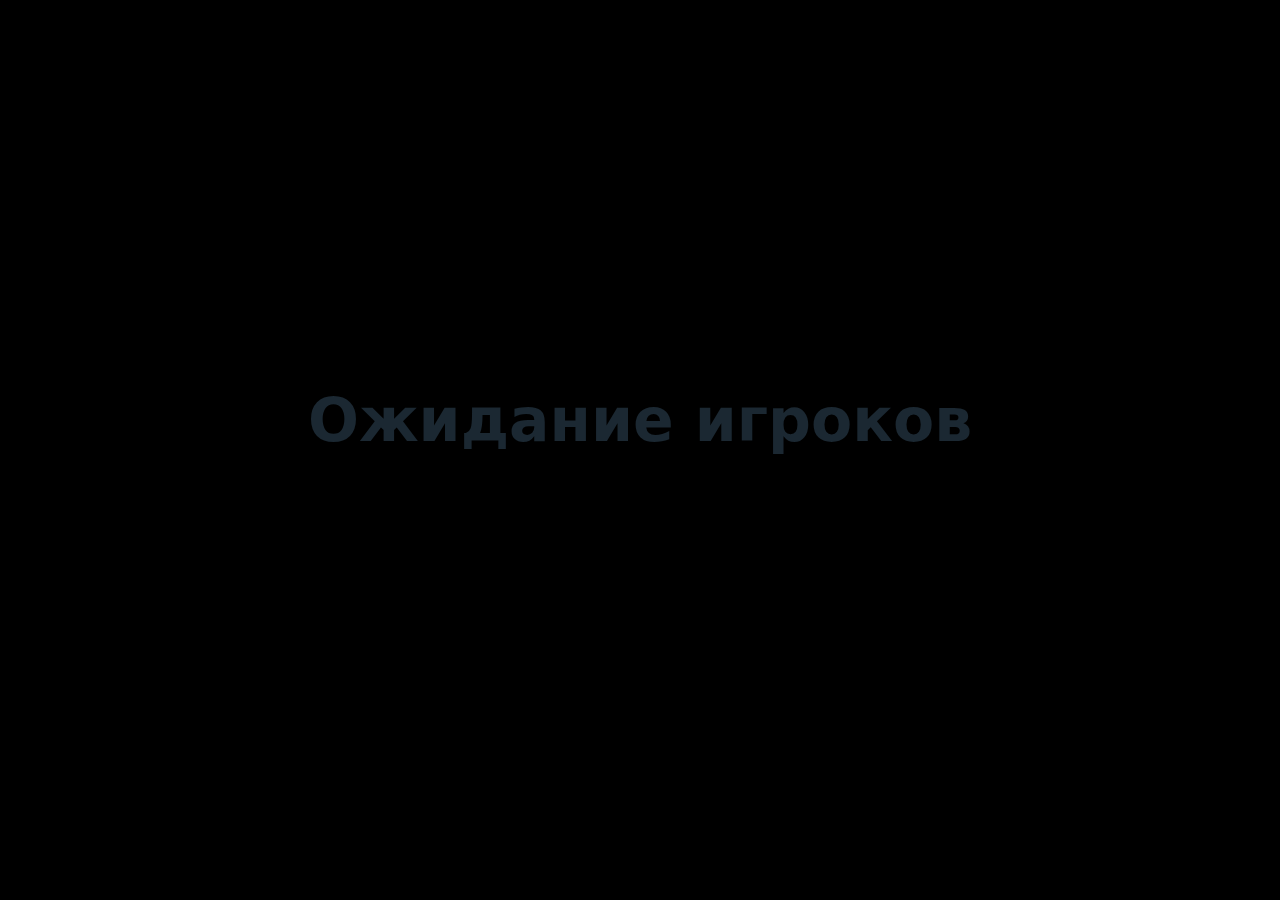
<file: internal/content/matching/index.html>
<!DOCTYPE html>
<html lang="en">
<head>
    <meta charset="UTF-8">
    <meta name="viewport" content="width=device-width, initial-scale=1">
    <title>Ожидание игроков</title>
    <link rel="stylesheet" href="../pico.min.css">
    <style>
        body {
            background-color: black;
            color: white;
            display: flex;
            justify-content: center;
            align-items: center;
            height: 100vh;
            margin: 0;
        }
        h1 {
            font-size: 3em;
            text-align: center;
        }
    </style>
</head>
<body>
    <main class="container">
        <h1>Ожидание игроков</h1>
    </main>

    <script>
        const gm = window.parent.gm;
		const ws = gm.wsm.connect("tictactoe");

		gm.wsm.subscribe('onmessage', (event) => {
			try {
				const data = JSON.parse(event.data);
                if (data.type == "room" && data.data.action == "start"){
                    gm.SetContent(data.data.data.contentLink)
                }
				console.log("Received:", data);
			} catch (error) {
				console.error("Error parsing JSON:", error);
			}
		});

    </script>

</body>
</html>
</file>
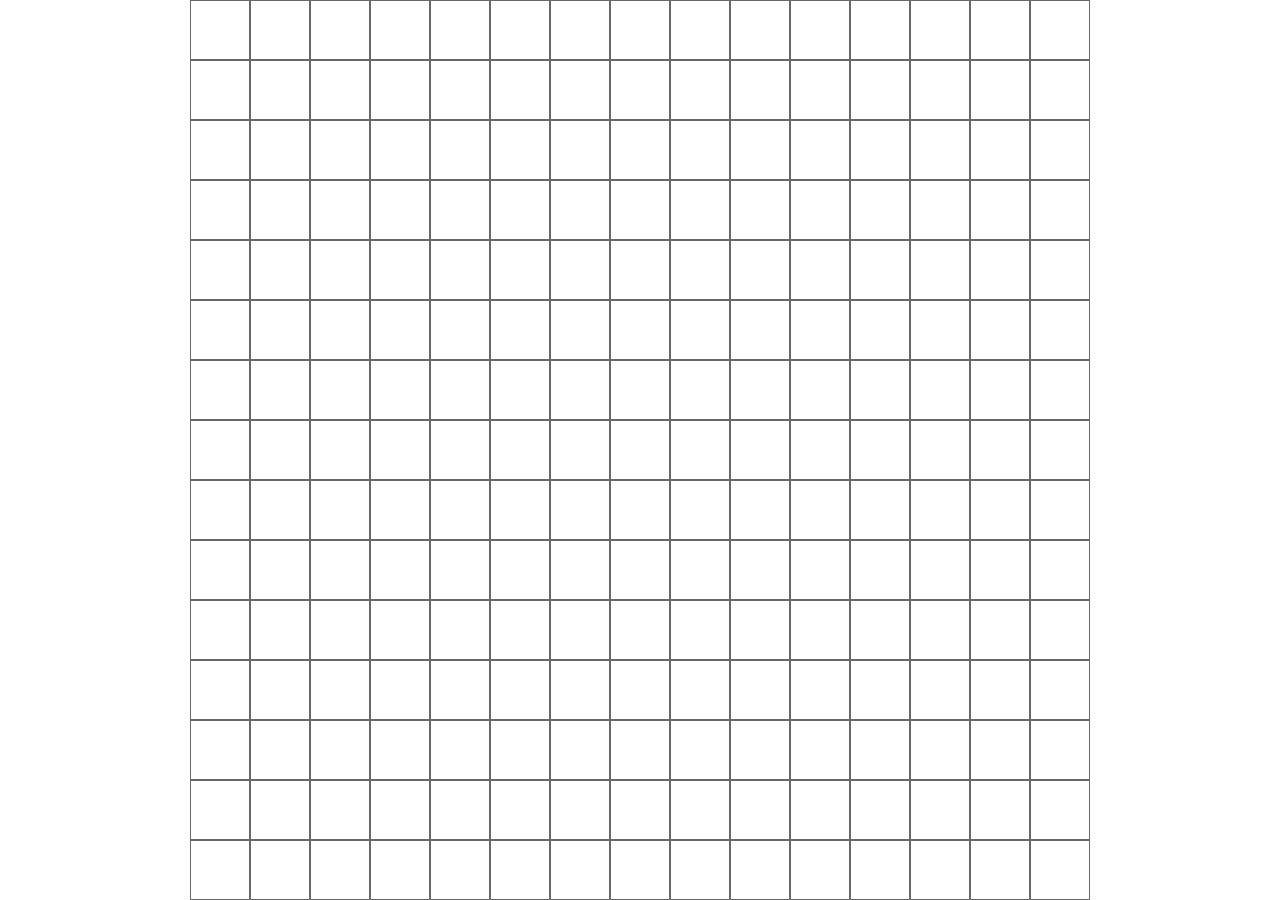
<file: internal/static/game_tictactoe/index.html>
<doctype html>
<html lang="en">
<head>
	<title>Websocket client</title>
	<link rel="stylesheet" href="styles.css">
<script>

</script>
</head>
<body>
	<div id="canvas-container">
		<svg id="board" width="600" height="600"></svg>
	</div>
	<script src="script.js"></script>
</body>
</html>
</file>
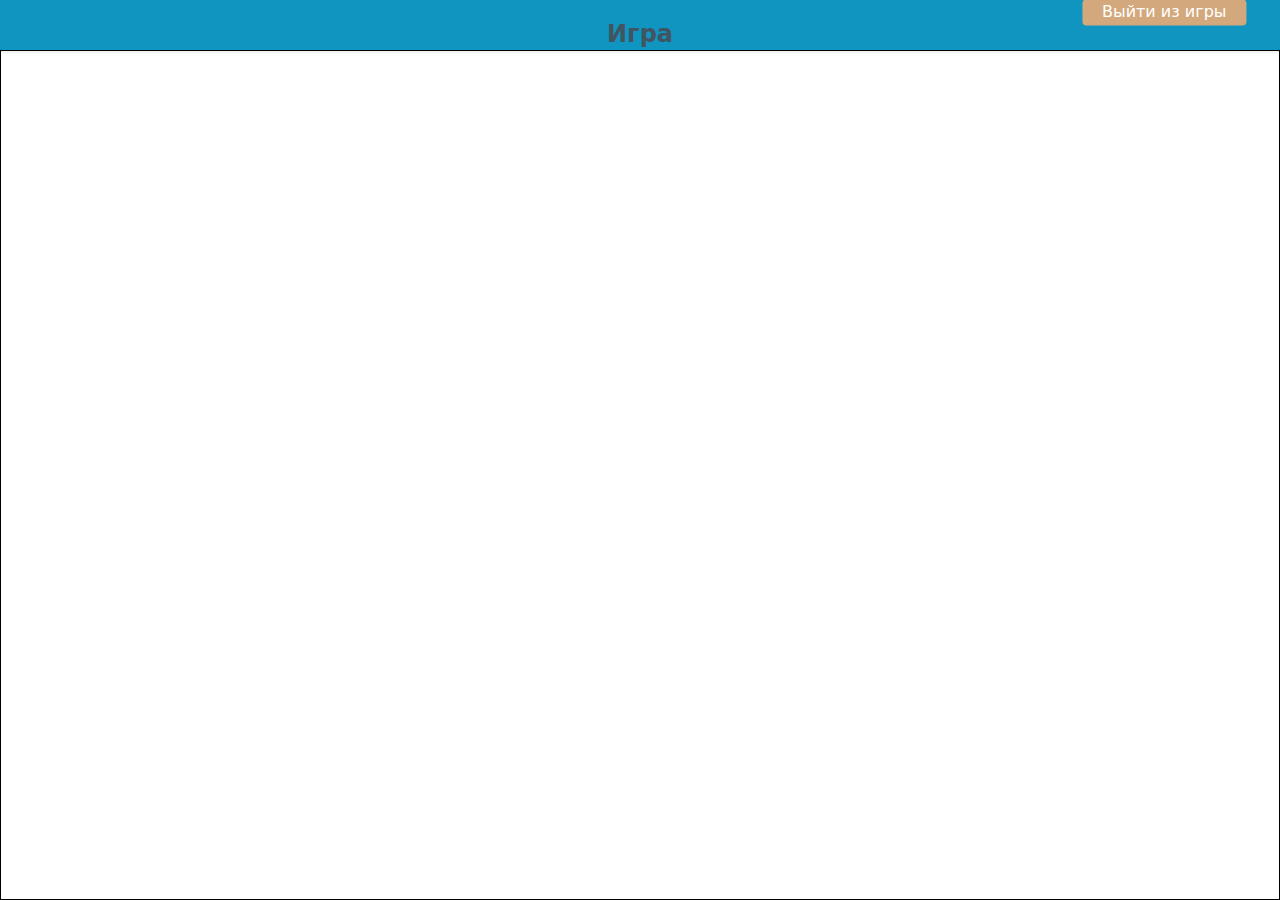
<file: internal/content/games/tictactoe/index.html>
<!DOCTYPE html>
<html lang="en">
<head>
	<title>Websocket client</title>
	<link rel="stylesheet" href="../../pico.min.css">
	<style>
		body, html {
			margin: 0;
			padding: 0;
			overflow: hidden;
			height: 100vh;
			display: flex;
			flex-direction: column;
		}

		#canvas-container {
			display: flex;
			justify-content: center;
			align-items: center;
			flex: 1;
			background-color: #f0f0f0; 
		}

		#board {
			border: 1px solid #000;
			background-color: #ffffff; 
		}

		#top-panel {
			display: flex;
			align-items: center;
			height: 50px;
			background-color: var(--primary);
			color: var(--background);
			padding: 0 20px;
			box-shadow: 0 2px 4px rgba(0, 0, 0, 0.1);
			position: relative;
			justify-content: center;
		}

		#title {
			font-size: 24px;
			font-weight: bold;
			position: absolute;
			left: 50%;
			transform: translate(-50%, 25%);
		}

		#exit-button {
			background-color: #d3a87c; 
			color: #ffffff; 
			border: none;
			padding: 1px 20px;
			cursor: pointer;
			font-size: 16px;
			border-radius: 4px;
			width: auto; 
			position: absolute;
			right: 50px; 
			transform: translate(10%, -10%);
		}

		#exit-button:hover {
			background-color: #c08d60; 
		}

	</style>
</head>
<body>
	<div id="top-panel">
		<span id="title">Игра</span>
		<button id="exit-button">Выйти из игры</button>
	</div>
	<div id="canvas-container">
		<svg id="board" width="100%" height="100%"></svg>
	</div>
	
	<script>

		const gm = window.parent.gm;
		const ws = gm.wsm.getConnection();
		let turnState = 0; // 0 - not in the game, 1 - me, 2 - opponent
		let fig = 0;
		let field;

		gm.wsm.subscribe('onmessage', (event) => {
			try {
				const msg = JSON.parse(event.data);
				console.log("Received:", msg);
				if (msg.type == "game" && msg.data.action == "state"){					
					const s = msg.data.data;
					field = s.field;
					redrawFigs();	
					if (s.state == "game"){												
						if (s.turn == s.you){
							title.innerText = 'Ваш ход';
							turnState = 1;
						} else {
							title.innerText = 'Ожидание хода другого игрока';
							turnState = 2;
						}
					}	
					if (s.state == "finished") {
						if (s.winner != 0){
							if (s.players[0] == s.you && s.winner == 1 ||
								s.players[1] == s.you && s.winner == 2){
								title.innerText = 'Вы победили';
							}else{
								title.innerText = 'Вы проиграли';
							}
							if (s.winline){
								let x1 = s.winline[0][0] * size;
								let y1 = s.winline[0][1] * size;
								let x2 = s.winline[1][0] * size;
								let y2 = s.winline[1][1] * size;
								let col = s.winner == 1 ? "#B33B1D" : "#0F2D70";

								// Если линия горизонтальная
								if (y1 == y2) {
									y1 += size / 2;
									y2 += size / 2;
									x1 = s.winline[0][0] * size;
									x2 = s.winline[1][0] * size;
								}

								// Если линия вертикальная
								else if (x1 == x2) {
									x1 += size / 2;
									x2 += size / 2;
									y1 = s.winline[0][1] * size;
									y2 = s.winline[1][1] * size;
								}

								// Если линия диагональная
								else {
									if (y2 > y1) {																
									} else {
										y1 += size;
										y2 += size;
									}
								}

								drawLine(x1, y1, x2, y2, col, '6');
							}
						}
					}				
				}
			} catch (error) {
				console.error("Error parsing JSON:", error);
			}
		});

		ws.send(`
		{
			"type": "game",
			"gameid": "tictactoe",
			"data": { 				
				"action": "state"
			}
		}`);

		const title = document.getElementById('title');

		document.getElementById('exit-button').addEventListener('click', function() {
            gm.Quit("tictactoe").then((x) => { 
				title.innerText = 'Вы вышли из игры';
			});
        });

		resizeBoard();

		const svgElement = document.getElementById('board');
		const count = 15;

		let board = document.getElementById('canvas-container');
		let height = board.scrollHeight;
		let width = board.scrollWidth;

		let minSize = Math.min(height, width);
		let size = minSize/count;
		let move = false;

		svgElement.addEventListener('click', (e) => {
			if (turnState == 1){
				const rect = svgElement.getBoundingClientRect();
				const px = e.clientX - rect.left;
				const py = e.clientY - rect.top;

				const x = Math.floor(px/size);
				const y = Math.floor(py/size);

				if (x >= 0 && x < 15 && y >= 0 && y <= 15){
					if (field[x][y] == 0){
						let move = [x, y];
						ws.send(`
							{
								"type": "game",
								"gameid": "tictactoe",
								"data": { 				
									"action": "move",
									"data": {
										"move": [${move.join(', ')}]
									}
								}
							}`);
					}
				}
			}
		});

		drawBoard(count, size);

		function redrawFigs(){
			clearFigs();
			for (var i=0; i<15; i++){
				for (var j=0; j<15; j++){
					if (field[i][j] != 0){
						const x = i * size + size/2;
						const y = j * size + size/2;
						if (field[i][j] == 1){
							drawCross(x, y, size);
						}else {
							drawCircle(x, y, size);
						}
					}
				}
			}
		}

		function clearFigs(){
			const figures = document.querySelectorAll('.game-figure');
			figures.forEach(figure => figure.remove());
		}

		function drawCross(x, y, size) {
			const halfSize = size / 3.5; 
			const line1 = drawLine(x - halfSize, y - halfSize, x + halfSize, y + halfSize, "#B33B1D", '6');
			const line2 = drawLine(x + halfSize, y - halfSize, x - halfSize, y + halfSize, "#B33B1D", '6');
			line1.classList.add('game-figure');
			line2.classList.add('game-figure');
		}

		function drawCircle(x, y, size) {
			const circle = document.createElementNS('http://www.w3.org/2000/svg', 'circle');
			circle.setAttribute('cx', x);
			circle.setAttribute('cy', y);
			circle.setAttribute('r', size / 3.5); 
			circle.setAttribute('stroke', "#0F2D70");
			circle.setAttribute('stroke-width', '6');
			circle.setAttribute('fill', 'none');
			svgElement.appendChild(circle);
			circle.classList.add('game-figure');
			return circle;
		}

		function drawLine(x1, y1, x2, y2, color, sw = '1') {
			const line = document.createElementNS('http://www.w3.org/2000/svg', 'line');
			line.setAttribute('x1', x1);
			line.setAttribute('y1', y1);
			line.setAttribute('x2', x2);
			line.setAttribute('y2', y2);
			line.setAttribute('stroke', color);
			line.setAttribute('stroke-width', sw);
			svgElement.appendChild(line);
			return line;
		}

		function drawBoard(count, size){
			for (let i = 0; i < count+1; i++) {
				for (let j = 0; j < count+1; j++) {
					drawLine(i*size, 0, i*size, count*size, '#696969');
					drawLine(0, j*size, count*size, j*size, '#696969');
				}
			}
		}

		function resizeBoard() {
			const container = document.getElementById('canvas-container');
			const board = document.getElementById('board');
			const containerWidth = container.clientWidth;
			const containerHeight = container.clientHeight;
			const size = Math.min(containerWidth, containerHeight);
			board.setAttribute('width', size);
			board.setAttribute('height', size);
		}

	</script>
	
</body>
</html>
</file>
<file: internal/static/game_tictactoe/styles.css>
body, html {
    margin: 0;
    padding: 0;
    overflow: hidden;  
}

#canvas-container {
    display: flex;
    justify-content: center;
    align-items: center;
    height: 100vh; 
}
</file>
<file: internal/content/pico.min.css>
@charset "UTF-8";/*!
 * Pico CSS v1.5.13 (https://picocss.com)
 * Copyright 2019-2024 - Licensed under MIT
 */:root{--font-family:system-ui,-apple-system,"Segoe UI","Roboto","Ubuntu","Cantarell","Noto Sans",sans-serif,"Apple Color Emoji","Segoe UI Emoji","Segoe UI Symbol","Noto Color Emoji";--line-height:1.5;--font-weight:400;--font-size:16px;--border-radius:0.25rem;--border-width:1px;--outline-width:3px;--spacing:1rem;--typography-spacing-vertical:1.5rem;--block-spacing-vertical:calc(var(--spacing) * 2);--block-spacing-horizontal:var(--spacing);--grid-spacing-vertical:0;--grid-spacing-horizontal:var(--spacing);--form-element-spacing-vertical:0.75rem;--form-element-spacing-horizontal:1rem;--nav-element-spacing-vertical:1rem;--nav-element-spacing-horizontal:0.5rem;--nav-link-spacing-vertical:0.5rem;--nav-link-spacing-horizontal:0.5rem;--form-label-font-weight:var(--font-weight);--transition:0.2s ease-in-out;--modal-overlay-backdrop-filter:blur(0.25rem)}@media (min-width:576px){:root{--font-size:17px}}@media (min-width:768px){:root{--font-size:18px}}@media (min-width:992px){:root{--font-size:19px}}@media (min-width:1200px){:root{--font-size:20px}}@media (min-width:576px){body>footer,body>header,body>main,section{--block-spacing-vertical:calc(var(--spacing) * 2.5)}}@media (min-width:768px){body>footer,body>header,body>main,section{--block-spacing-vertical:calc(var(--spacing) * 3)}}@media (min-width:992px){body>footer,body>header,body>main,section{--block-spacing-vertical:calc(var(--spacing) * 3.5)}}@media (min-width:1200px){body>footer,body>header,body>main,section{--block-spacing-vertical:calc(var(--spacing) * 4)}}@media (min-width:576px){article{--block-spacing-horizontal:calc(var(--spacing) * 1.25)}}@media (min-width:768px){article{--block-spacing-horizontal:calc(var(--spacing) * 1.5)}}@media (min-width:992px){article{--block-spacing-horizontal:calc(var(--spacing) * 1.75)}}@media (min-width:1200px){article{--block-spacing-horizontal:calc(var(--spacing) * 2)}}dialog>article{--block-spacing-vertical:calc(var(--spacing) * 2);--block-spacing-horizontal:var(--spacing)}@media (min-width:576px){dialog>article{--block-spacing-vertical:calc(var(--spacing) * 2.5);--block-spacing-horizontal:calc(var(--spacing) * 1.25)}}@media (min-width:768px){dialog>article{--block-spacing-vertical:calc(var(--spacing) * 3);--block-spacing-horizontal:calc(var(--spacing) * 1.5)}}a{--text-decoration:none}a.contrast,a.secondary{--text-decoration:underline}small{--font-size:0.875em}h1,h2,h3,h4,h5,h6{--font-weight:700}h1{--font-size:2rem;--typography-spacing-vertical:3rem}h2{--font-size:1.75rem;--typography-spacing-vertical:2.625rem}h3{--font-size:1.5rem;--typography-spacing-vertical:2.25rem}h4{--font-size:1.25rem;--typography-spacing-vertical:1.874rem}h5{--font-size:1.125rem;--typography-spacing-vertical:1.6875rem}[type=checkbox],[type=radio]{--border-width:2px}[type=checkbox][role=switch]{--border-width:3px}tfoot td,tfoot th,thead td,thead th{--border-width:3px}:not(thead,tfoot)>*>td{--font-size:0.875em}code,kbd,pre,samp{--font-family:"Menlo","Consolas","Roboto Mono","Ubuntu Monospace","Noto Mono","Oxygen Mono","Liberation Mono",monospace,"Apple Color Emoji","Segoe UI Emoji","Segoe UI Symbol","Noto Color Emoji"}kbd{--font-weight:bolder}:root:not([data-theme=dark]),[data-theme=light]{--background-color:#fff;--color:hsl(205, 20%, 32%);--h1-color:hsl(205, 30%, 15%);--h2-color:#24333e;--h3-color:hsl(205, 25%, 23%);--h4-color:#374956;--h5-color:hsl(205, 20%, 32%);--h6-color:#4d606d;--muted-color:hsl(205, 10%, 50%);--muted-border-color:hsl(205, 20%, 94%);--primary:hsl(195, 85%, 41%);--primary-hover:hsl(195, 90%, 32%);--primary-focus:rgba(16, 149, 193, 0.125);--primary-inverse:#fff;--secondary:hsl(205, 15%, 41%);--secondary-hover:hsl(205, 20%, 32%);--secondary-focus:rgba(89, 107, 120, 0.125);--secondary-inverse:#fff;--contrast:hsl(205, 30%, 15%);--contrast-hover:#000;--contrast-focus:rgba(89, 107, 120, 0.125);--contrast-inverse:#fff;--mark-background-color:#fff2ca;--mark-color:#543a26;--ins-color:#388e3c;--del-color:#c62828;--blockquote-border-color:var(--muted-border-color);--blockquote-footer-color:var(--muted-color);--button-box-shadow:0 0 0 rgba(0, 0, 0, 0);--button-hover-box-shadow:0 0 0 rgba(0, 0, 0, 0);--form-element-background-color:transparent;--form-element-border-color:hsl(205, 14%, 68%);--form-element-color:var(--color);--form-element-placeholder-color:var(--muted-color);--form-element-active-background-color:transparent;--form-element-active-border-color:var(--primary);--form-element-focus-color:var(--primary-focus);--form-element-disabled-background-color:hsl(205, 18%, 86%);--form-element-disabled-border-color:hsl(205, 14%, 68%);--form-element-disabled-opacity:0.5;--form-element-invalid-border-color:#c62828;--form-element-invalid-active-border-color:#d32f2f;--form-element-invalid-focus-color:rgba(211, 47, 47, 0.125);--form-element-valid-border-color:#388e3c;--form-element-valid-active-border-color:#43a047;--form-element-valid-focus-color:rgba(67, 160, 71, 0.125);--switch-background-color:hsl(205, 16%, 77%);--switch-color:var(--primary-inverse);--switch-checked-background-color:var(--primary);--range-border-color:hsl(205, 18%, 86%);--range-active-border-color:hsl(205, 16%, 77%);--range-thumb-border-color:var(--background-color);--range-thumb-color:var(--secondary);--range-thumb-hover-color:var(--secondary-hover);--range-thumb-active-color:var(--primary);--table-border-color:var(--muted-border-color);--table-row-stripped-background-color:#f6f8f9;--code-background-color:hsl(205, 20%, 94%);--code-color:var(--muted-color);--code-kbd-background-color:var(--contrast);--code-kbd-color:var(--contrast-inverse);--code-tag-color:hsl(330, 40%, 50%);--code-property-color:hsl(185, 40%, 40%);--code-value-color:hsl(40, 20%, 50%);--code-comment-color:hsl(205, 14%, 68%);--accordion-border-color:var(--muted-border-color);--accordion-close-summary-color:var(--color);--accordion-open-summary-color:var(--muted-color);--card-background-color:var(--background-color);--card-border-color:var(--muted-border-color);--card-box-shadow:0.0145rem 0.029rem 0.174rem rgba(27, 40, 50, 0.01698),0.0335rem 0.067rem 0.402rem rgba(27, 40, 50, 0.024),0.0625rem 0.125rem 0.75rem rgba(27, 40, 50, 0.03),0.1125rem 0.225rem 1.35rem rgba(27, 40, 50, 0.036),0.2085rem 0.417rem 2.502rem rgba(27, 40, 50, 0.04302),0.5rem 1rem 6rem rgba(27, 40, 50, 0.06),0 0 0 0.0625rem rgba(27, 40, 50, 0.015);--card-sectionning-background-color:#fbfbfc;--dropdown-background-color:#fbfbfc;--dropdown-border-color:#e1e6eb;--dropdown-box-shadow:var(--card-box-shadow);--dropdown-color:var(--color);--dropdown-hover-background-color:hsl(205, 20%, 94%);--modal-overlay-background-color:rgba(213, 220, 226, 0.7);--progress-background-color:hsl(205, 18%, 86%);--progress-color:var(--primary);--loading-spinner-opacity:0.5;--tooltip-background-color:var(--contrast);--tooltip-color:var(--contrast-inverse);--icon-checkbox:url("data:image/svg+xml,%3Csvg xmlns='http://www.w3.org/2000/svg' width='24' height='24' viewBox='0 0 24 24' fill='none' stroke='rgb(255, 255, 255)' stroke-width='4' stroke-linecap='round' stroke-linejoin='round'%3E%3Cpolyline points='20 6 9 17 4 12'%3E%3C/polyline%3E%3C/svg%3E");--icon-chevron:url("data:image/svg+xml,%3Csvg xmlns='http://www.w3.org/2000/svg' width='24' height='24' viewBox='0 0 24 24' fill='none' stroke='rgb(65, 84, 98)' stroke-width='2' stroke-linecap='round' stroke-linejoin='round'%3E%3Cpolyline points='6 9 12 15 18 9'%3E%3C/polyline%3E%3C/svg%3E");--icon-chevron-button:url("data:image/svg+xml,%3Csvg xmlns='http://www.w3.org/2000/svg' width='24' height='24' viewBox='0 0 24 24' fill='none' stroke='rgb(255, 255, 255)' stroke-width='2' stroke-linecap='round' stroke-linejoin='round'%3E%3Cpolyline points='6 9 12 15 18 9'%3E%3C/polyline%3E%3C/svg%3E");--icon-chevron-button-inverse:url("data:image/svg+xml,%3Csvg xmlns='http://www.w3.org/2000/svg' width='24' height='24' viewBox='0 0 24 24' fill='none' stroke='rgb(255, 255, 255)' stroke-width='2' stroke-linecap='round' stroke-linejoin='round'%3E%3Cpolyline points='6 9 12 15 18 9'%3E%3C/polyline%3E%3C/svg%3E");--icon-close:url("data:image/svg+xml,%3Csvg xmlns='http://www.w3.org/2000/svg' width='24' height='24' viewBox='0 0 24 24' fill='none' stroke='rgb(115, 130, 140)' stroke-width='4' stroke-linecap='round' stroke-linejoin='round'%3E%3Cline x1='18' y1='6' x2='6' y2='18'%3E%3C/line%3E%3Cline x1='6' y1='6' x2='18' y2='18'%3E%3C/line%3E%3C/svg%3E");--icon-date:url("data:image/svg+xml,%3Csvg xmlns='http://www.w3.org/2000/svg' width='24' height='24' viewBox='0 0 24 24' fill='none' stroke='rgb(65, 84, 98)' stroke-width='2' stroke-linecap='round' stroke-linejoin='round'%3E%3Crect x='3' y='4' width='18' height='18' rx='2' ry='2'%3E%3C/rect%3E%3Cline x1='16' y1='2' x2='16' y2='6'%3E%3C/line%3E%3Cline x1='8' y1='2' x2='8' y2='6'%3E%3C/line%3E%3Cline x1='3' y1='10' x2='21' y2='10'%3E%3C/line%3E%3C/svg%3E");--icon-invalid:url("data:image/svg+xml,%3Csvg xmlns='http://www.w3.org/2000/svg' width='24' height='24' viewBox='0 0 24 24' fill='none' stroke='rgb(198, 40, 40)' stroke-width='2' stroke-linecap='round' stroke-linejoin='round'%3E%3Ccircle cx='12' cy='12' r='10'%3E%3C/circle%3E%3Cline x1='12' y1='8' x2='12' y2='12'%3E%3C/line%3E%3Cline x1='12' y1='16' x2='12.01' y2='16'%3E%3C/line%3E%3C/svg%3E");--icon-minus:url("data:image/svg+xml,%3Csvg xmlns='http://www.w3.org/2000/svg' width='24' height='24' viewBox='0 0 24 24' fill='none' stroke='rgb(255, 255, 255)' stroke-width='4' stroke-linecap='round' stroke-linejoin='round'%3E%3Cline x1='5' y1='12' x2='19' y2='12'%3E%3C/line%3E%3C/svg%3E");--icon-search:url("data:image/svg+xml,%3Csvg xmlns='http://www.w3.org/2000/svg' width='24' height='24' viewBox='0 0 24 24' fill='none' stroke='rgb(65, 84, 98)' stroke-width='2' stroke-linecap='round' stroke-linejoin='round'%3E%3Ccircle cx='11' cy='11' r='8'%3E%3C/circle%3E%3Cline x1='21' y1='21' x2='16.65' y2='16.65'%3E%3C/line%3E%3C/svg%3E");--icon-time:url("data:image/svg+xml,%3Csvg xmlns='http://www.w3.org/2000/svg' width='24' height='24' viewBox='0 0 24 24' fill='none' stroke='rgb(65, 84, 98)' stroke-width='2' stroke-linecap='round' stroke-linejoin='round'%3E%3Ccircle cx='12' cy='12' r='10'%3E%3C/circle%3E%3Cpolyline points='12 6 12 12 16 14'%3E%3C/polyline%3E%3C/svg%3E");--icon-valid:url("data:image/svg+xml,%3Csvg xmlns='http://www.w3.org/2000/svg' width='24' height='24' viewBox='0 0 24 24' fill='none' stroke='rgb(56, 142, 60)' stroke-width='3' stroke-linecap='round' stroke-linejoin='round'%3E%3Cpolyline points='20 6 9 17 4 12'%3E%3C/polyline%3E%3C/svg%3E");color-scheme:light}@media only screen and (prefers-color-scheme:dark){:root:not([data-theme]){--background-color:#11191f;--color:hsl(205, 16%, 77%);--h1-color:hsl(205, 20%, 94%);--h2-color:#e1e6eb;--h3-color:hsl(205, 18%, 86%);--h4-color:#c8d1d8;--h5-color:hsl(205, 16%, 77%);--h6-color:#afbbc4;--muted-color:hsl(205, 10%, 50%);--muted-border-color:#1f2d38;--primary:hsl(195, 85%, 41%);--primary-hover:hsl(195, 80%, 50%);--primary-focus:rgba(16, 149, 193, 0.25);--primary-inverse:#fff;--secondary:hsl(205, 15%, 41%);--secondary-hover:hsl(205, 10%, 50%);--secondary-focus:rgba(115, 130, 140, 0.25);--secondary-inverse:#fff;--contrast:hsl(205, 20%, 94%);--contrast-hover:#fff;--contrast-focus:rgba(115, 130, 140, 0.25);--contrast-inverse:#000;--mark-background-color:#d1c284;--mark-color:#11191f;--ins-color:#388e3c;--del-color:#c62828;--blockquote-border-color:var(--muted-border-color);--blockquote-footer-color:var(--muted-color);--button-box-shadow:0 0 0 rgba(0, 0, 0, 0);--button-hover-box-shadow:0 0 0 rgba(0, 0, 0, 0);--form-element-background-color:#11191f;--form-element-border-color:#374956;--form-element-color:var(--color);--form-element-placeholder-color:var(--muted-color);--form-element-active-background-color:var(--form-element-background-color);--form-element-active-border-color:var(--primary);--form-element-focus-color:var(--primary-focus);--form-element-disabled-background-color:hsl(205, 25%, 23%);--form-element-disabled-border-color:hsl(205, 20%, 32%);--form-element-disabled-opacity:0.5;--form-element-invalid-border-color:#b71c1c;--form-element-invalid-active-border-color:#c62828;--form-element-invalid-focus-color:rgba(198, 40, 40, 0.25);--form-element-valid-border-color:#2e7d32;--form-element-valid-active-border-color:#388e3c;--form-element-valid-focus-color:rgba(56, 142, 60, 0.25);--switch-background-color:#374956;--switch-color:var(--primary-inverse);--switch-checked-background-color:var(--primary);--range-border-color:#24333e;--range-active-border-color:hsl(205, 25%, 23%);--range-thumb-border-color:var(--background-color);--range-thumb-color:var(--secondary);--range-thumb-hover-color:var(--secondary-hover);--range-thumb-active-color:var(--primary);--table-border-color:var(--muted-border-color);--table-row-stripped-background-color:rgba(115, 130, 140, 0.05);--code-background-color:#18232c;--code-color:var(--muted-color);--code-kbd-background-color:var(--contrast);--code-kbd-color:var(--contrast-inverse);--code-tag-color:hsl(330, 30%, 50%);--code-property-color:hsl(185, 30%, 50%);--code-value-color:hsl(40, 10%, 50%);--code-comment-color:#4d606d;--accordion-border-color:var(--muted-border-color);--accordion-active-summary-color:var(--primary);--accordion-close-summary-color:var(--color);--accordion-open-summary-color:var(--muted-color);--card-background-color:#141e26;--card-border-color:var(--card-background-color);--card-box-shadow:0.0145rem 0.029rem 0.174rem rgba(0, 0, 0, 0.01698),0.0335rem 0.067rem 0.402rem rgba(0, 0, 0, 0.024),0.0625rem 0.125rem 0.75rem rgba(0, 0, 0, 0.03),0.1125rem 0.225rem 1.35rem rgba(0, 0, 0, 0.036),0.2085rem 0.417rem 2.502rem rgba(0, 0, 0, 0.04302),0.5rem 1rem 6rem rgba(0, 0, 0, 0.06),0 0 0 0.0625rem rgba(0, 0, 0, 0.015);--card-sectionning-background-color:#18232c;--dropdown-background-color:hsl(205, 30%, 15%);--dropdown-border-color:#24333e;--dropdown-box-shadow:var(--card-box-shadow);--dropdown-color:var(--color);--dropdown-hover-background-color:rgba(36, 51, 62, 0.75);--modal-overlay-background-color:rgba(36, 51, 62, 0.8);--progress-background-color:#24333e;--progress-color:var(--primary);--loading-spinner-opacity:0.5;--tooltip-background-color:var(--contrast);--tooltip-color:var(--contrast-inverse);--icon-checkbox:url("data:image/svg+xml,%3Csvg xmlns='http://www.w3.org/2000/svg' width='24' height='24' viewBox='0 0 24 24' fill='none' stroke='rgb(255, 255, 255)' stroke-width='4' stroke-linecap='round' stroke-linejoin='round'%3E%3Cpolyline points='20 6 9 17 4 12'%3E%3C/polyline%3E%3C/svg%3E");--icon-chevron:url("data:image/svg+xml,%3Csvg xmlns='http://www.w3.org/2000/svg' width='24' height='24' viewBox='0 0 24 24' fill='none' stroke='rgb(162, 175, 185)' stroke-width='2' stroke-linecap='round' stroke-linejoin='round'%3E%3Cpolyline points='6 9 12 15 18 9'%3E%3C/polyline%3E%3C/svg%3E");--icon-chevron-button:url("data:image/svg+xml,%3Csvg xmlns='http://www.w3.org/2000/svg' width='24' height='24' viewBox='0 0 24 24' fill='none' stroke='rgb(255, 255, 255)' stroke-width='2' stroke-linecap='round' stroke-linejoin='round'%3E%3Cpolyline points='6 9 12 15 18 9'%3E%3C/polyline%3E%3C/svg%3E");--icon-chevron-button-inverse:url("data:image/svg+xml,%3Csvg xmlns='http://www.w3.org/2000/svg' width='24' height='24' viewBox='0 0 24 24' fill='none' stroke='rgb(0, 0, 0)' stroke-width='2' stroke-linecap='round' stroke-linejoin='round'%3E%3Cpolyline points='6 9 12 15 18 9'%3E%3C/polyline%3E%3C/svg%3E");--icon-close:url("data:image/svg+xml,%3Csvg xmlns='http://www.w3.org/2000/svg' width='24' height='24' viewBox='0 0 24 24' fill='none' stroke='rgb(115, 130, 140)' stroke-width='4' stroke-linecap='round' stroke-linejoin='round'%3E%3Cline x1='18' y1='6' x2='6' y2='18'%3E%3C/line%3E%3Cline x1='6' y1='6' x2='18' y2='18'%3E%3C/line%3E%3C/svg%3E");--icon-date:url("data:image/svg+xml,%3Csvg xmlns='http://www.w3.org/2000/svg' width='24' height='24' viewBox='0 0 24 24' fill='none' stroke='rgb(162, 175, 185)' stroke-width='2' stroke-linecap='round' stroke-linejoin='round'%3E%3Crect x='3' y='4' width='18' height='18' rx='2' ry='2'%3E%3C/rect%3E%3Cline x1='16' y1='2' x2='16' y2='6'%3E%3C/line%3E%3Cline x1='8' y1='2' x2='8' y2='6'%3E%3C/line%3E%3Cline x1='3' y1='10' x2='21' y2='10'%3E%3C/line%3E%3C/svg%3E");--icon-invalid:url("data:image/svg+xml,%3Csvg xmlns='http://www.w3.org/2000/svg' width='24' height='24' viewBox='0 0 24 24' fill='none' stroke='rgb(183, 28, 28)' stroke-width='2' stroke-linecap='round' stroke-linejoin='round'%3E%3Ccircle cx='12' cy='12' r='10'%3E%3C/circle%3E%3Cline x1='12' y1='8' x2='12' y2='12'%3E%3C/line%3E%3Cline x1='12' y1='16' x2='12.01' y2='16'%3E%3C/line%3E%3C/svg%3E");--icon-minus:url("data:image/svg+xml,%3Csvg xmlns='http://www.w3.org/2000/svg' width='24' height='24' viewBox='0 0 24 24' fill='none' stroke='rgb(255, 255, 255)' stroke-width='4' stroke-linecap='round' stroke-linejoin='round'%3E%3Cline x1='5' y1='12' x2='19' y2='12'%3E%3C/line%3E%3C/svg%3E");--icon-search:url("data:image/svg+xml,%3Csvg xmlns='http://www.w3.org/2000/svg' width='24' height='24' viewBox='0 0 24 24' fill='none' stroke='rgb(162, 175, 185)' stroke-width='2' stroke-linecap='round' stroke-linejoin='round'%3E%3Ccircle cx='11' cy='11' r='8'%3E%3C/circle%3E%3Cline x1='21' y1='21' x2='16.65' y2='16.65'%3E%3C/line%3E%3C/svg%3E");--icon-time:url("data:image/svg+xml,%3Csvg xmlns='http://www.w3.org/2000/svg' width='24' height='24' viewBox='0 0 24 24' fill='none' stroke='rgb(162, 175, 185)' stroke-width='2' stroke-linecap='round' stroke-linejoin='round'%3E%3Ccircle cx='12' cy='12' r='10'%3E%3C/circle%3E%3Cpolyline points='12 6 12 12 16 14'%3E%3C/polyline%3E%3C/svg%3E");--icon-valid:url("data:image/svg+xml,%3Csvg xmlns='http://www.w3.org/2000/svg' width='24' height='24' viewBox='0 0 24 24' fill='none' stroke='rgb(46, 125, 50)' stroke-width='3' stroke-linecap='round' stroke-linejoin='round'%3E%3Cpolyline points='20 6 9 17 4 12'%3E%3C/polyline%3E%3C/svg%3E");color-scheme:dark}}[data-theme=dark]{--background-color:#11191f;--color:hsl(205, 16%, 77%);--h1-color:hsl(205, 20%, 94%);--h2-color:#e1e6eb;--h3-color:hsl(205, 18%, 86%);--h4-color:#c8d1d8;--h5-color:hsl(205, 16%, 77%);--h6-color:#afbbc4;--muted-color:hsl(205, 10%, 50%);--muted-border-color:#1f2d38;--primary:hsl(195, 85%, 41%);--primary-hover:hsl(195, 80%, 50%);--primary-focus:rgba(16, 149, 193, 0.25);--primary-inverse:#fff;--secondary:hsl(205, 15%, 41%);--secondary-hover:hsl(205, 10%, 50%);--secondary-focus:rgba(115, 130, 140, 0.25);--secondary-inverse:#fff;--contrast:hsl(205, 20%, 94%);--contrast-hover:#fff;--contrast-focus:rgba(115, 130, 140, 0.25);--contrast-inverse:#000;--mark-background-color:#d1c284;--mark-color:#11191f;--ins-color:#388e3c;--del-color:#c62828;--blockquote-border-color:var(--muted-border-color);--blockquote-footer-color:var(--muted-color);--button-box-shadow:0 0 0 rgba(0, 0, 0, 0);--button-hover-box-shadow:0 0 0 rgba(0, 0, 0, 0);--form-element-background-color:#11191f;--form-element-border-color:#374956;--form-element-color:var(--color);--form-element-placeholder-color:var(--muted-color);--form-element-active-background-color:var(--form-element-background-color);--form-element-active-border-color:var(--primary);--form-element-focus-color:var(--primary-focus);--form-element-disabled-background-color:hsl(205, 25%, 23%);--form-element-disabled-border-color:hsl(205, 20%, 32%);--form-element-disabled-opacity:0.5;--form-element-invalid-border-color:#b71c1c;--form-element-invalid-active-border-color:#c62828;--form-element-invalid-focus-color:rgba(198, 40, 40, 0.25);--form-element-valid-border-color:#2e7d32;--form-element-valid-active-border-color:#388e3c;--form-element-valid-focus-color:rgba(56, 142, 60, 0.25);--switch-background-color:#374956;--switch-color:var(--primary-inverse);--switch-checked-background-color:var(--primary);--range-border-color:#24333e;--range-active-border-color:hsl(205, 25%, 23%);--range-thumb-border-color:var(--background-color);--range-thumb-color:var(--secondary);--range-thumb-hover-color:var(--secondary-hover);--range-thumb-active-color:var(--primary);--table-border-color:var(--muted-border-color);--table-row-stripped-background-color:rgba(115, 130, 140, 0.05);--code-background-color:#18232c;--code-color:var(--muted-color);--code-kbd-background-color:var(--contrast);--code-kbd-color:var(--contrast-inverse);--code-tag-color:hsl(330, 30%, 50%);--code-property-color:hsl(185, 30%, 50%);--code-value-color:hsl(40, 10%, 50%);--code-comment-color:#4d606d;--accordion-border-color:var(--muted-border-color);--accordion-active-summary-color:var(--primary);--accordion-close-summary-color:var(--color);--accordion-open-summary-color:var(--muted-color);--card-background-color:#141e26;--card-border-color:var(--card-background-color);--card-box-shadow:0.0145rem 0.029rem 0.174rem rgba(0, 0, 0, 0.01698),0.0335rem 0.067rem 0.402rem rgba(0, 0, 0, 0.024),0.0625rem 0.125rem 0.75rem rgba(0, 0, 0, 0.03),0.1125rem 0.225rem 1.35rem rgba(0, 0, 0, 0.036),0.2085rem 0.417rem 2.502rem rgba(0, 0, 0, 0.04302),0.5rem 1rem 6rem rgba(0, 0, 0, 0.06),0 0 0 0.0625rem rgba(0, 0, 0, 0.015);--card-sectionning-background-color:#18232c;--dropdown-background-color:hsl(205, 30%, 15%);--dropdown-border-color:#24333e;--dropdown-box-shadow:var(--card-box-shadow);--dropdown-color:var(--color);--dropdown-hover-background-color:rgba(36, 51, 62, 0.75);--modal-overlay-background-color:rgba(36, 51, 62, 0.8);--progress-background-color:#24333e;--progress-color:var(--primary);--loading-spinner-opacity:0.5;--tooltip-background-color:var(--contrast);--tooltip-color:var(--contrast-inverse);--icon-checkbox:url("data:image/svg+xml,%3Csvg xmlns='http://www.w3.org/2000/svg' width='24' height='24' viewBox='0 0 24 24' fill='none' stroke='rgb(255, 255, 255)' stroke-width='4' stroke-linecap='round' stroke-linejoin='round'%3E%3Cpolyline points='20 6 9 17 4 12'%3E%3C/polyline%3E%3C/svg%3E");--icon-chevron:url("data:image/svg+xml,%3Csvg xmlns='http://www.w3.org/2000/svg' width='24' height='24' viewBox='0 0 24 24' fill='none' stroke='rgb(162, 175, 185)' stroke-width='2' stroke-linecap='round' stroke-linejoin='round'%3E%3Cpolyline points='6 9 12 15 18 9'%3E%3C/polyline%3E%3C/svg%3E");--icon-chevron-button:url("data:image/svg+xml,%3Csvg xmlns='http://www.w3.org/2000/svg' width='24' height='24' viewBox='0 0 24 24' fill='none' stroke='rgb(255, 255, 255)' stroke-width='2' stroke-linecap='round' stroke-linejoin='round'%3E%3Cpolyline points='6 9 12 15 18 9'%3E%3C/polyline%3E%3C/svg%3E");--icon-chevron-button-inverse:url("data:image/svg+xml,%3Csvg xmlns='http://www.w3.org/2000/svg' width='24' height='24' viewBox='0 0 24 24' fill='none' stroke='rgb(0, 0, 0)' stroke-width='2' stroke-linecap='round' stroke-linejoin='round'%3E%3Cpolyline points='6 9 12 15 18 9'%3E%3C/polyline%3E%3C/svg%3E");--icon-close:url("data:image/svg+xml,%3Csvg xmlns='http://www.w3.org/2000/svg' width='24' height='24' viewBox='0 0 24 24' fill='none' stroke='rgb(115, 130, 140)' stroke-width='4' stroke-linecap='round' stroke-linejoin='round'%3E%3Cline x1='18' y1='6' x2='6' y2='18'%3E%3C/line%3E%3Cline x1='6' y1='6' x2='18' y2='18'%3E%3C/line%3E%3C/svg%3E");--icon-date:url("data:image/svg+xml,%3Csvg xmlns='http://www.w3.org/2000/svg' width='24' height='24' viewBox='0 0 24 24' fill='none' stroke='rgb(162, 175, 185)' stroke-width='2' stroke-linecap='round' stroke-linejoin='round'%3E%3Crect x='3' y='4' width='18' height='18' rx='2' ry='2'%3E%3C/rect%3E%3Cline x1='16' y1='2' x2='16' y2='6'%3E%3C/line%3E%3Cline x1='8' y1='2' x2='8' y2='6'%3E%3C/line%3E%3Cline x1='3' y1='10' x2='21' y2='10'%3E%3C/line%3E%3C/svg%3E");--icon-invalid:url("data:image/svg+xml,%3Csvg xmlns='http://www.w3.org/2000/svg' width='24' height='24' viewBox='0 0 24 24' fill='none' stroke='rgb(183, 28, 28)' stroke-width='2' stroke-linecap='round' stroke-linejoin='round'%3E%3Ccircle cx='12' cy='12' r='10'%3E%3C/circle%3E%3Cline x1='12' y1='8' x2='12' y2='12'%3E%3C/line%3E%3Cline x1='12' y1='16' x2='12.01' y2='16'%3E%3C/line%3E%3C/svg%3E");--icon-minus:url("data:image/svg+xml,%3Csvg xmlns='http://www.w3.org/2000/svg' width='24' height='24' viewBox='0 0 24 24' fill='none' stroke='rgb(255, 255, 255)' stroke-width='4' stroke-linecap='round' stroke-linejoin='round'%3E%3Cline x1='5' y1='12' x2='19' y2='12'%3E%3C/line%3E%3C/svg%3E");--icon-search:url("data:image/svg+xml,%3Csvg xmlns='http://www.w3.org/2000/svg' width='24' height='24' viewBox='0 0 24 24' fill='none' stroke='rgb(162, 175, 185)' stroke-width='2' stroke-linecap='round' stroke-linejoin='round'%3E%3Ccircle cx='11' cy='11' r='8'%3E%3C/circle%3E%3Cline x1='21' y1='21' x2='16.65' y2='16.65'%3E%3C/line%3E%3C/svg%3E");--icon-time:url("data:image/svg+xml,%3Csvg xmlns='http://www.w3.org/2000/svg' width='24' height='24' viewBox='0 0 24 24' fill='none' stroke='rgb(162, 175, 185)' stroke-width='2' stroke-linecap='round' stroke-linejoin='round'%3E%3Ccircle cx='12' cy='12' r='10'%3E%3C/circle%3E%3Cpolyline points='12 6 12 12 16 14'%3E%3C/polyline%3E%3C/svg%3E");--icon-valid:url("data:image/svg+xml,%3Csvg xmlns='http://www.w3.org/2000/svg' width='24' height='24' viewBox='0 0 24 24' fill='none' stroke='rgb(46, 125, 50)' stroke-width='3' stroke-linecap='round' stroke-linejoin='round'%3E%3Cpolyline points='20 6 9 17 4 12'%3E%3C/polyline%3E%3C/svg%3E");color-scheme:dark}[type=checkbox],[type=radio],[type=range],progress{accent-color:var(--primary)}*,::after,::before{box-sizing:border-box;background-repeat:no-repeat}::after,::before{text-decoration:inherit;vertical-align:inherit}:where(:root){-webkit-tap-highlight-color:transparent;-webkit-text-size-adjust:100%;-moz-text-size-adjust:100%;text-size-adjust:100%;background-color:var(--background-color);color:var(--color);font-weight:var(--font-weight);font-size:var(--font-size);line-height:var(--line-height);font-family:var(--font-family);text-rendering:optimizeLegibility;overflow-wrap:break-word;cursor:default;-moz-tab-size:4;-o-tab-size:4;tab-size:4}main{display:block}body{width:100%;margin:0}body>footer,body>header,body>main{width:100%;margin-right:auto;margin-left:auto;padding:var(--block-spacing-vertical) 0}.container,.container-fluid{width:100%;margin-right:auto;margin-left:auto;padding-right:var(--spacing);padding-left:var(--spacing)}@media (min-width:576px){.container{max-width:510px;padding-right:0;padding-left:0}}@media (min-width:768px){.container{max-width:700px}}@media (min-width:992px){.container{max-width:920px}}@media (min-width:1200px){.container{max-width:1130px}}section{margin-bottom:var(--block-spacing-vertical)}.grid{grid-column-gap:var(--grid-spacing-horizontal);grid-row-gap:var(--grid-spacing-vertical);display:grid;grid-template-columns:1fr;margin:0}@media (min-width:992px){.grid{grid-template-columns:repeat(auto-fit,minmax(0%,1fr))}}.grid>*{min-width:0}figure{display:block;margin:0;padding:0;overflow-x:auto}figure figcaption{padding:calc(var(--spacing) * .5) 0;color:var(--muted-color)}b,strong{font-weight:bolder}sub,sup{position:relative;font-size:.75em;line-height:0;vertical-align:baseline}sub{bottom:-.25em}sup{top:-.5em}address,blockquote,dl,figure,form,ol,p,pre,table,ul{margin-top:0;margin-bottom:var(--typography-spacing-vertical);color:var(--color);font-style:normal;font-weight:var(--font-weight);font-size:var(--font-size)}[role=link],a{--color:var(--primary);--background-color:transparent;outline:0;background-color:var(--background-color);color:var(--color);-webkit-text-decoration:var(--text-decoration);text-decoration:var(--text-decoration);transition:background-color var(--transition),color var(--transition),box-shadow var(--transition),-webkit-text-decoration var(--transition);transition:background-color var(--transition),color var(--transition),text-decoration var(--transition),box-shadow var(--transition);transition:background-color var(--transition),color var(--transition),text-decoration var(--transition),box-shadow var(--transition),-webkit-text-decoration var(--transition)}[role=link]:is([aria-current],:hover,:active,:focus),a:is([aria-current],:hover,:active,:focus){--color:var(--primary-hover);--text-decoration:underline}[role=link]:focus,a:focus{--background-color:var(--primary-focus)}[role=link].secondary,a.secondary{--color:var(--secondary)}[role=link].secondary:is([aria-current],:hover,:active,:focus),a.secondary:is([aria-current],:hover,:active,:focus){--color:var(--secondary-hover)}[role=link].secondary:focus,a.secondary:focus{--background-color:var(--secondary-focus)}[role=link].contrast,a.contrast{--color:var(--contrast)}[role=link].contrast:is([aria-current],:hover,:active,:focus),a.contrast:is([aria-current],:hover,:active,:focus){--color:var(--contrast-hover)}[role=link].contrast:focus,a.contrast:focus{--background-color:var(--contrast-focus)}h1,h2,h3,h4,h5,h6{margin-top:0;margin-bottom:var(--typography-spacing-vertical);color:var(--color);font-weight:var(--font-weight);font-size:var(--font-size);font-family:var(--font-family)}h1{--color:var(--h1-color)}h2{--color:var(--h2-color)}h3{--color:var(--h3-color)}h4{--color:var(--h4-color)}h5{--color:var(--h5-color)}h6{--color:var(--h6-color)}:where(address,blockquote,dl,figure,form,ol,p,pre,table,ul)~:is(h1,h2,h3,h4,h5,h6){margin-top:var(--typography-spacing-vertical)}.headings,hgroup{margin-bottom:var(--typography-spacing-vertical)}.headings>*,hgroup>*{margin-bottom:0}.headings>:last-child,hgroup>:last-child{--color:var(--muted-color);--font-weight:unset;font-size:1rem;font-family:unset}p{margin-bottom:var(--typography-spacing-vertical)}small{font-size:var(--font-size)}:where(dl,ol,ul){padding-right:0;padding-left:var(--spacing);padding-inline-start:var(--spacing);padding-inline-end:0}:where(dl,ol,ul) li{margin-bottom:calc(var(--typography-spacing-vertical) * .25)}:where(dl,ol,ul) :is(dl,ol,ul){margin:0;margin-top:calc(var(--typography-spacing-vertical) * .25)}ul li{list-style:square}mark{padding:.125rem .25rem;background-color:var(--mark-background-color);color:var(--mark-color);vertical-align:baseline}blockquote{display:block;margin:var(--typography-spacing-vertical) 0;padding:var(--spacing);border-right:none;border-left:.25rem solid var(--blockquote-border-color);border-inline-start:0.25rem solid var(--blockquote-border-color);border-inline-end:none}blockquote footer{margin-top:calc(var(--typography-spacing-vertical) * .5);color:var(--blockquote-footer-color)}abbr[title]{border-bottom:1px dotted;text-decoration:none;cursor:help}ins{color:var(--ins-color);text-decoration:none}del{color:var(--del-color)}::-moz-selection{background-color:var(--primary-focus)}::selection{background-color:var(--primary-focus)}:where(audio,canvas,iframe,img,svg,video){vertical-align:middle}audio,video{display:inline-block}audio:not([controls]){display:none;height:0}:where(iframe){border-style:none}img{max-width:100%;height:auto;border-style:none}:where(svg:not([fill])){fill:currentColor}svg:not(:root){overflow:hidden}button{margin:0;overflow:visible;font-family:inherit;text-transform:none}[type=button],[type=reset],[type=submit],button{-webkit-appearance:button}button{display:block;width:100%;margin-bottom:var(--spacing)}[role=button]{display:inline-block;text-decoration:none}[role=button],button,input[type=button],input[type=reset],input[type=submit]{--background-color:var(--primary);--border-color:var(--primary);--color:var(--primary-inverse);--box-shadow:var(--button-box-shadow, 0 0 0 rgba(0, 0, 0, 0));padding:var(--form-element-spacing-vertical) var(--form-element-spacing-horizontal);border:var(--border-width) solid var(--border-color);border-radius:var(--border-radius);outline:0;background-color:var(--background-color);box-shadow:var(--box-shadow);color:var(--color);font-weight:var(--font-weight);font-size:1rem;line-height:var(--line-height);text-align:center;cursor:pointer;transition:background-color var(--transition),border-color var(--transition),color var(--transition),box-shadow var(--transition)}[role=button]:is([aria-current],:hover,:active,:focus),button:is([aria-current],:hover,:active,:focus),input[type=button]:is([aria-current],:hover,:active,:focus),input[type=reset]:is([aria-current],:hover,:active,:focus),input[type=submit]:is([aria-current],:hover,:active,:focus){--background-color:var(--primary-hover);--border-color:var(--primary-hover);--box-shadow:var(--button-hover-box-shadow, 0 0 0 rgba(0, 0, 0, 0));--color:var(--primary-inverse)}[role=button]:focus,button:focus,input[type=button]:focus,input[type=reset]:focus,input[type=submit]:focus{--box-shadow:var(--button-hover-box-shadow, 0 0 0 rgba(0, 0, 0, 0)),0 0 0 var(--outline-width) var(--primary-focus)}:is(button,input[type=submit],input[type=button],[role=button]).secondary,input[type=reset]{--background-color:var(--secondary);--border-color:var(--secondary);--color:var(--secondary-inverse);cursor:pointer}:is(button,input[type=submit],input[type=button],[role=button]).secondary:is([aria-current],:hover,:active,:focus),input[type=reset]:is([aria-current],:hover,:active,:focus){--background-color:var(--secondary-hover);--border-color:var(--secondary-hover);--color:var(--secondary-inverse)}:is(button,input[type=submit],input[type=button],[role=button]).secondary:focus,input[type=reset]:focus{--box-shadow:var(--button-hover-box-shadow, 0 0 0 rgba(0, 0, 0, 0)),0 0 0 var(--outline-width) var(--secondary-focus)}:is(button,input[type=submit],input[type=button],[role=button]).contrast{--background-color:var(--contrast);--border-color:var(--contrast);--color:var(--contrast-inverse)}:is(button,input[type=submit],input[type=button],[role=button]).contrast:is([aria-current],:hover,:active,:focus){--background-color:var(--contrast-hover);--border-color:var(--contrast-hover);--color:var(--contrast-inverse)}:is(button,input[type=submit],input[type=button],[role=button]).contrast:focus{--box-shadow:var(--button-hover-box-shadow, 0 0 0 rgba(0, 0, 0, 0)),0 0 0 var(--outline-width) var(--contrast-focus)}:is(button,input[type=submit],input[type=button],[role=button]).outline,input[type=reset].outline{--background-color:transparent;--color:var(--primary)}:is(button,input[type=submit],input[type=button],[role=button]).outline:is([aria-current],:hover,:active,:focus),input[type=reset].outline:is([aria-current],:hover,:active,:focus){--background-color:transparent;--color:var(--primary-hover)}:is(button,input[type=submit],input[type=button],[role=button]).outline.secondary,input[type=reset].outline{--color:var(--secondary)}:is(button,input[type=submit],input[type=button],[role=button]).outline.secondary:is([aria-current],:hover,:active,:focus),input[type=reset].outline:is([aria-current],:hover,:active,:focus){--color:var(--secondary-hover)}:is(button,input[type=submit],input[type=button],[role=button]).outline.contrast{--color:var(--contrast)}:is(button,input[type=submit],input[type=button],[role=button]).outline.contrast:is([aria-current],:hover,:active,:focus){--color:var(--contrast-hover)}:where(button,[type=submit],[type=button],[type=reset],[role=button])[disabled],:where(fieldset[disabled]) :is(button,[type=submit],[type=button],[type=reset],[role=button]),a[role=button]:not([href]){opacity:.5;pointer-events:none}input,optgroup,select,textarea{margin:0;font-size:1rem;line-height:var(--line-height);font-family:inherit;letter-spacing:inherit}input{overflow:visible}select{text-transform:none}legend{max-width:100%;padding:0;color:inherit;white-space:normal}textarea{overflow:auto}[type=checkbox],[type=radio]{padding:0}::-webkit-inner-spin-button,::-webkit-outer-spin-button{height:auto}[type=search]{-webkit-appearance:textfield;outline-offset:-2px}[type=search]::-webkit-search-decoration{-webkit-appearance:none}::-webkit-file-upload-button{-webkit-appearance:button;font:inherit}::-moz-focus-inner{padding:0;border-style:none}:-moz-focusring{outline:0}:-moz-ui-invalid{box-shadow:none}::-ms-expand{display:none}[type=file],[type=range]{padding:0;border-width:0}input:not([type=checkbox],[type=radio],[type=range]){height:calc(1rem * var(--line-height) + var(--form-element-spacing-vertical) * 2 + var(--border-width) * 2)}fieldset{margin:0;margin-bottom:var(--spacing);padding:0;border:0}fieldset legend,label{display:block;margin-bottom:calc(var(--spacing) * .25);font-weight:var(--form-label-font-weight,var(--font-weight))}input:not([type=checkbox],[type=radio]),select,textarea{width:100%}input:not([type=checkbox],[type=radio],[type=range],[type=file]),select,textarea{-webkit-appearance:none;-moz-appearance:none;appearance:none;padding:var(--form-element-spacing-vertical) var(--form-element-spacing-horizontal)}input,select,textarea{--background-color:var(--form-element-background-color);--border-color:var(--form-element-border-color);--color:var(--form-element-color);--box-shadow:none;border:var(--border-width) solid var(--border-color);border-radius:var(--border-radius);outline:0;background-color:var(--background-color);box-shadow:var(--box-shadow);color:var(--color);font-weight:var(--font-weight);transition:background-color var(--transition),border-color var(--transition),color var(--transition),box-shadow var(--transition)}:where(select,textarea):is(:active,:focus),input:not([type=submit],[type=button],[type=reset],[type=checkbox],[type=radio],[readonly]):is(:active,:focus){--background-color:var(--form-element-active-background-color)}:where(select,textarea):is(:active,:focus),input:not([type=submit],[type=button],[type=reset],[role=switch],[readonly]):is(:active,:focus){--border-color:var(--form-element-active-border-color)}input:not([type=submit],[type=button],[type=reset],[type=range],[type=file],[readonly]):focus,select:focus,textarea:focus{--box-shadow:0 0 0 var(--outline-width) var(--form-element-focus-color)}:where(fieldset[disabled]) :is(input:not([type=submit],[type=button],[type=reset]),select,textarea),input:not([type=submit],[type=button],[type=reset])[disabled],select[disabled],textarea[disabled]{--background-color:var(--form-element-disabled-background-color);--border-color:var(--form-element-disabled-border-color);opacity:var(--form-element-disabled-opacity);pointer-events:none}:where(input,select,textarea):not([type=checkbox],[type=radio],[type=date],[type=datetime-local],[type=month],[type=time],[type=week])[aria-invalid]{padding-right:calc(var(--form-element-spacing-horizontal) + 1.5rem)!important;padding-left:var(--form-element-spacing-horizontal);padding-inline-start:var(--form-element-spacing-horizontal)!important;padding-inline-end:calc(var(--form-element-spacing-horizontal) + 1.5rem)!important;background-position:center right .75rem;background-size:1rem auto;background-repeat:no-repeat}:where(input,select,textarea):not([type=checkbox],[type=radio],[type=date],[type=datetime-local],[type=month],[type=time],[type=week])[aria-invalid=false]{background-image:var(--icon-valid)}:where(input,select,textarea):not([type=checkbox],[type=radio],[type=date],[type=datetime-local],[type=month],[type=time],[type=week])[aria-invalid=true]{background-image:var(--icon-invalid)}:where(input,select,textarea)[aria-invalid=false]{--border-color:var(--form-element-valid-border-color)}:where(input,select,textarea)[aria-invalid=false]:is(:active,:focus){--border-color:var(--form-element-valid-active-border-color)!important;--box-shadow:0 0 0 var(--outline-width) var(--form-element-valid-focus-color)!important}:where(input,select,textarea)[aria-invalid=true]{--border-color:var(--form-element-invalid-border-color)}:where(input,select,textarea)[aria-invalid=true]:is(:active,:focus){--border-color:var(--form-element-invalid-active-border-color)!important;--box-shadow:0 0 0 var(--outline-width) var(--form-element-invalid-focus-color)!important}[dir=rtl] :where(input,select,textarea):not([type=checkbox],[type=radio]):is([aria-invalid],[aria-invalid=true],[aria-invalid=false]){background-position:center left .75rem}input::-webkit-input-placeholder,input::placeholder,select:invalid,textarea::-webkit-input-placeholder,textarea::placeholder{color:var(--form-element-placeholder-color);opacity:1}input:not([type=checkbox],[type=radio]),select,textarea{margin-bottom:var(--spacing)}select::-ms-expand{border:0;background-color:transparent}select:not([multiple],[size]){padding-right:calc(var(--form-element-spacing-horizontal) + 1.5rem);padding-left:var(--form-element-spacing-horizontal);padding-inline-start:var(--form-element-spacing-horizontal);padding-inline-end:calc(var(--form-element-spacing-horizontal) + 1.5rem);background-image:var(--icon-chevron);background-position:center right .75rem;background-size:1rem auto;background-repeat:no-repeat}[dir=rtl] select:not([multiple],[size]){background-position:center left .75rem}:where(input,select,textarea,.grid)+small{display:block;width:100%;margin-top:calc(var(--spacing) * -.75);margin-bottom:var(--spacing);color:var(--muted-color)}label>:where(input,select,textarea){margin-top:calc(var(--spacing) * .25)}[type=checkbox],[type=radio]{-webkit-appearance:none;-moz-appearance:none;appearance:none;width:1.25em;height:1.25em;margin-top:-.125em;margin-right:.375em;margin-left:0;margin-inline-start:0;margin-inline-end:.375em;border-width:var(--border-width);font-size:inherit;vertical-align:middle;cursor:pointer}[type=checkbox]::-ms-check,[type=radio]::-ms-check{display:none}[type=checkbox]:checked,[type=checkbox]:checked:active,[type=checkbox]:checked:focus,[type=radio]:checked,[type=radio]:checked:active,[type=radio]:checked:focus{--background-color:var(--primary);--border-color:var(--primary);background-image:var(--icon-checkbox);background-position:center;background-size:.75em auto;background-repeat:no-repeat}[type=checkbox]~label,[type=radio]~label{display:inline-block;margin-right:.375em;margin-bottom:0;cursor:pointer}[type=checkbox]:indeterminate{--background-color:var(--primary);--border-color:var(--primary);background-image:var(--icon-minus);background-position:center;background-size:.75em auto;background-repeat:no-repeat}[type=radio]{border-radius:50%}[type=radio]:checked,[type=radio]:checked:active,[type=radio]:checked:focus{--background-color:var(--primary-inverse);border-width:.35em;background-image:none}[type=checkbox][role=switch]{--background-color:var(--switch-background-color);--border-color:var(--switch-background-color);--color:var(--switch-color);width:2.25em;height:1.25em;border:var(--border-width) solid var(--border-color);border-radius:1.25em;background-color:var(--background-color);line-height:1.25em}[type=checkbox][role=switch]:focus{--background-color:var(--switch-background-color);--border-color:var(--switch-background-color)}[type=checkbox][role=switch]:checked{--background-color:var(--switch-checked-background-color);--border-color:var(--switch-checked-background-color)}[type=checkbox][role=switch]:before{display:block;width:calc(1.25em - (var(--border-width) * 2));height:100%;border-radius:50%;background-color:var(--color);content:"";transition:margin .1s ease-in-out}[type=checkbox][role=switch]:checked{background-image:none}[type=checkbox][role=switch]:checked::before{margin-left:calc(1.125em - var(--border-width));margin-inline-start:calc(1.125em - var(--border-width))}[type=checkbox]:checked[aria-invalid=false],[type=checkbox][aria-invalid=false],[type=checkbox][role=switch]:checked[aria-invalid=false],[type=checkbox][role=switch][aria-invalid=false],[type=radio]:checked[aria-invalid=false],[type=radio][aria-invalid=false]{--border-color:var(--form-element-valid-border-color)}[type=checkbox]:checked[aria-invalid=true],[type=checkbox][aria-invalid=true],[type=checkbox][role=switch]:checked[aria-invalid=true],[type=checkbox][role=switch][aria-invalid=true],[type=radio]:checked[aria-invalid=true],[type=radio][aria-invalid=true]{--border-color:var(--form-element-invalid-border-color)}[type=color]::-webkit-color-swatch-wrapper{padding:0}[type=color]::-moz-focus-inner{padding:0}[type=color]::-webkit-color-swatch{border:0;border-radius:calc(var(--border-radius) * .5)}[type=color]::-moz-color-swatch{border:0;border-radius:calc(var(--border-radius) * .5)}input:not([type=checkbox],[type=radio],[type=range],[type=file]):is([type=date],[type=datetime-local],[type=month],[type=time],[type=week]){--icon-position:0.75rem;--icon-width:1rem;padding-right:calc(var(--icon-width) + var(--icon-position));background-image:var(--icon-date);background-position:center right var(--icon-position);background-size:var(--icon-width) auto;background-repeat:no-repeat}input:not([type=checkbox],[type=radio],[type=range],[type=file])[type=time]{background-image:var(--icon-time)}[type=date]::-webkit-calendar-picker-indicator,[type=datetime-local]::-webkit-calendar-picker-indicator,[type=month]::-webkit-calendar-picker-indicator,[type=time]::-webkit-calendar-picker-indicator,[type=week]::-webkit-calendar-picker-indicator{width:var(--icon-width);margin-right:calc(var(--icon-width) * -1);margin-left:var(--icon-position);opacity:0}[dir=rtl] :is([type=date],[type=datetime-local],[type=month],[type=time],[type=week]){text-align:right}@-moz-document url-prefix(){[type=date],[type=datetime-local],[type=month],[type=time],[type=week]{padding-right:var(--form-element-spacing-horizontal)!important;background-image:none!important}}[type=file]{--color:var(--muted-color);padding:calc(var(--form-element-spacing-vertical) * .5) 0;border:0;border-radius:0;background:0 0}[type=file]::file-selector-button{--background-color:var(--secondary);--border-color:var(--secondary);--color:var(--secondary-inverse);margin-right:calc(var(--spacing)/ 2);margin-left:0;margin-inline-start:0;margin-inline-end:calc(var(--spacing)/ 2);padding:calc(var(--form-element-spacing-vertical) * .5) calc(var(--form-element-spacing-horizontal) * .5);border:var(--border-width) solid var(--border-color);border-radius:var(--border-radius);outline:0;background-color:var(--background-color);box-shadow:var(--box-shadow);color:var(--color);font-weight:var(--font-weight);font-size:1rem;line-height:var(--line-height);text-align:center;cursor:pointer;transition:background-color var(--transition),border-color var(--transition),color var(--transition),box-shadow var(--transition)}[type=file]::file-selector-button:is(:hover,:active,:focus){--background-color:var(--secondary-hover);--border-color:var(--secondary-hover)}[type=file]::-webkit-file-upload-button{--background-color:var(--secondary);--border-color:var(--secondary);--color:var(--secondary-inverse);margin-right:calc(var(--spacing)/ 2);margin-left:0;margin-inline-start:0;margin-inline-end:calc(var(--spacing)/ 2);padding:calc(var(--form-element-spacing-vertical) * .5) calc(var(--form-element-spacing-horizontal) * .5);border:var(--border-width) solid var(--border-color);border-radius:var(--border-radius);outline:0;background-color:var(--background-color);box-shadow:var(--box-shadow);color:var(--color);font-weight:var(--font-weight);font-size:1rem;line-height:var(--line-height);text-align:center;cursor:pointer;-webkit-transition:background-color var(--transition),border-color var(--transition),color var(--transition),box-shadow var(--transition);transition:background-color var(--transition),border-color var(--transition),color var(--transition),box-shadow var(--transition)}[type=file]::-webkit-file-upload-button:is(:hover,:active,:focus){--background-color:var(--secondary-hover);--border-color:var(--secondary-hover)}[type=file]::-ms-browse{--background-color:var(--secondary);--border-color:var(--secondary);--color:var(--secondary-inverse);margin-right:calc(var(--spacing)/ 2);margin-left:0;margin-inline-start:0;margin-inline-end:calc(var(--spacing)/ 2);padding:calc(var(--form-element-spacing-vertical) * .5) calc(var(--form-element-spacing-horizontal) * .5);border:var(--border-width) solid var(--border-color);border-radius:var(--border-radius);outline:0;background-color:var(--background-color);box-shadow:var(--box-shadow);color:var(--color);font-weight:var(--font-weight);font-size:1rem;line-height:var(--line-height);text-align:center;cursor:pointer;-ms-transition:background-color var(--transition),border-color var(--transition),color var(--transition),box-shadow var(--transition);transition:background-color var(--transition),border-color var(--transition),color var(--transition),box-shadow var(--transition)}[type=file]::-ms-browse:is(:hover,:active,:focus){--background-color:var(--secondary-hover);--border-color:var(--secondary-hover)}[type=range]{-webkit-appearance:none;-moz-appearance:none;appearance:none;width:100%;height:1.25rem;background:0 0}[type=range]::-webkit-slider-runnable-track{width:100%;height:.25rem;border-radius:var(--border-radius);background-color:var(--range-border-color);-webkit-transition:background-color var(--transition),box-shadow var(--transition);transition:background-color var(--transition),box-shadow var(--transition)}[type=range]::-moz-range-track{width:100%;height:.25rem;border-radius:var(--border-radius);background-color:var(--range-border-color);-moz-transition:background-color var(--transition),box-shadow var(--transition);transition:background-color var(--transition),box-shadow var(--transition)}[type=range]::-ms-track{width:100%;height:.25rem;border-radius:var(--border-radius);background-color:var(--range-border-color);-ms-transition:background-color var(--transition),box-shadow var(--transition);transition:background-color var(--transition),box-shadow var(--transition)}[type=range]::-webkit-slider-thumb{-webkit-appearance:none;width:1.25rem;height:1.25rem;margin-top:-.5rem;border:2px solid var(--range-thumb-border-color);border-radius:50%;background-color:var(--range-thumb-color);cursor:pointer;-webkit-transition:background-color var(--transition),transform var(--transition);transition:background-color var(--transition),transform var(--transition)}[type=range]::-moz-range-thumb{-webkit-appearance:none;width:1.25rem;height:1.25rem;margin-top:-.5rem;border:2px solid var(--range-thumb-border-color);border-radius:50%;background-color:var(--range-thumb-color);cursor:pointer;-moz-transition:background-color var(--transition),transform var(--transition);transition:background-color var(--transition),transform var(--transition)}[type=range]::-ms-thumb{-webkit-appearance:none;width:1.25rem;height:1.25rem;margin-top:-.5rem;border:2px solid var(--range-thumb-border-color);border-radius:50%;background-color:var(--range-thumb-color);cursor:pointer;-ms-transition:background-color var(--transition),transform var(--transition);transition:background-color var(--transition),transform var(--transition)}[type=range]:focus,[type=range]:hover{--range-border-color:var(--range-active-border-color);--range-thumb-color:var(--range-thumb-hover-color)}[type=range]:active{--range-thumb-color:var(--range-thumb-active-color)}[type=range]:active::-webkit-slider-thumb{transform:scale(1.25)}[type=range]:active::-moz-range-thumb{transform:scale(1.25)}[type=range]:active::-ms-thumb{transform:scale(1.25)}input:not([type=checkbox],[type=radio],[type=range],[type=file])[type=search]{padding-inline-start:calc(var(--form-element-spacing-horizontal) + 1.75rem);border-radius:5rem;background-image:var(--icon-search);background-position:center left 1.125rem;background-size:1rem auto;background-repeat:no-repeat}input:not([type=checkbox],[type=radio],[type=range],[type=file])[type=search][aria-invalid]{padding-inline-start:calc(var(--form-element-spacing-horizontal) + 1.75rem)!important;background-position:center left 1.125rem,center right .75rem}input:not([type=checkbox],[type=radio],[type=range],[type=file])[type=search][aria-invalid=false]{background-image:var(--icon-search),var(--icon-valid)}input:not([type=checkbox],[type=radio],[type=range],[type=file])[type=search][aria-invalid=true]{background-image:var(--icon-search),var(--icon-invalid)}[type=search]::-webkit-search-cancel-button{-webkit-appearance:none;display:none}[dir=rtl] :where(input):not([type=checkbox],[type=radio],[type=range],[type=file])[type=search]{background-position:center right 1.125rem}[dir=rtl] :where(input):not([type=checkbox],[type=radio],[type=range],[type=file])[type=search][aria-invalid]{background-position:center right 1.125rem,center left .75rem}:where(table){width:100%;border-collapse:collapse;border-spacing:0;text-indent:0}td,th{padding:calc(var(--spacing)/ 2) var(--spacing);border-bottom:var(--border-width) solid var(--table-border-color);color:var(--color);font-weight:var(--font-weight);font-size:var(--font-size);text-align:left;text-align:start}tfoot td,tfoot th{border-top:var(--border-width) solid var(--table-border-color);border-bottom:0}table[role=grid] tbody tr:nth-child(odd){background-color:var(--table-row-stripped-background-color)}code,kbd,pre,samp{font-size:.875em;font-family:var(--font-family)}pre{-ms-overflow-style:scrollbar;overflow:auto}code,kbd,pre{border-radius:var(--border-radius);background:var(--code-background-color);color:var(--code-color);font-weight:var(--font-weight);line-height:initial}code,kbd{display:inline-block;padding:.375rem .5rem}pre{display:block;margin-bottom:var(--spacing);overflow-x:auto}pre>code{display:block;padding:var(--spacing);background:0 0;font-size:14px;line-height:var(--line-height)}code b{color:var(--code-tag-color);font-weight:var(--font-weight)}code i{color:var(--code-property-color);font-style:normal}code u{color:var(--code-value-color);text-decoration:none}code em{color:var(--code-comment-color);font-style:normal}kbd{background-color:var(--code-kbd-background-color);color:var(--code-kbd-color);vertical-align:baseline}hr{height:0;border:0;border-top:1px solid var(--muted-border-color);color:inherit}[hidden],template{display:none!important}canvas{display:inline-block}details{display:block;margin-bottom:var(--spacing);padding-bottom:var(--spacing);border-bottom:var(--border-width) solid var(--accordion-border-color)}details summary{line-height:1rem;list-style-type:none;cursor:pointer;transition:color var(--transition)}details summary:not([role]){color:var(--accordion-close-summary-color)}details summary::-webkit-details-marker{display:none}details summary::marker{display:none}details summary::-moz-list-bullet{list-style-type:none}details summary::after{display:block;width:1rem;height:1rem;margin-inline-start:calc(var(--spacing,1rem) * .5);float:right;transform:rotate(-90deg);background-image:var(--icon-chevron);background-position:right center;background-size:1rem auto;background-repeat:no-repeat;content:"";transition:transform var(--transition)}details summary:focus{outline:0}details summary:focus:not([role=button]){color:var(--accordion-active-summary-color)}details summary[role=button]{width:100%;text-align:left}details summary[role=button]::after{height:calc(1rem * var(--line-height,1.5));background-image:var(--icon-chevron-button)}details summary[role=button]:not(.outline).contrast::after{background-image:var(--icon-chevron-button-inverse)}details[open]>summary{margin-bottom:calc(var(--spacing))}details[open]>summary:not([role]):not(:focus){color:var(--accordion-open-summary-color)}details[open]>summary::after{transform:rotate(0)}[dir=rtl] details summary{text-align:right}[dir=rtl] details summary::after{float:left;background-position:left center}article{margin:var(--block-spacing-vertical) 0;padding:var(--block-spacing-vertical) var(--block-spacing-horizontal);border-radius:var(--border-radius);background:var(--card-background-color);box-shadow:var(--card-box-shadow)}article>footer,article>header{margin-right:calc(var(--block-spacing-horizontal) * -1);margin-left:calc(var(--block-spacing-horizontal) * -1);padding:calc(var(--block-spacing-vertical) * .66) var(--block-spacing-horizontal);background-color:var(--card-sectionning-background-color)}article>header{margin-top:calc(var(--block-spacing-vertical) * -1);margin-bottom:var(--block-spacing-vertical);border-bottom:var(--border-width) solid var(--card-border-color);border-top-right-radius:var(--border-radius);border-top-left-radius:var(--border-radius)}article>footer{margin-top:var(--block-spacing-vertical);margin-bottom:calc(var(--block-spacing-vertical) * -1);border-top:var(--border-width) solid var(--card-border-color);border-bottom-right-radius:var(--border-radius);border-bottom-left-radius:var(--border-radius)}:root{--scrollbar-width:0px}dialog{display:flex;z-index:999;position:fixed;top:0;right:0;bottom:0;left:0;align-items:center;justify-content:center;width:inherit;min-width:100%;height:inherit;min-height:100%;padding:var(--spacing);border:0;-webkit-backdrop-filter:var(--modal-overlay-backdrop-filter);backdrop-filter:var(--modal-overlay-backdrop-filter);background-color:var(--modal-overlay-background-color);color:var(--color)}dialog article{max-height:calc(100vh - var(--spacing) * 2);overflow:auto}@media (min-width:576px){dialog article{max-width:510px}}@media (min-width:768px){dialog article{max-width:700px}}dialog article>footer,dialog article>header{padding:calc(var(--block-spacing-vertical) * .5) var(--block-spacing-horizontal)}dialog article>header .close{margin:0;margin-left:var(--spacing);float:right}dialog article>footer{text-align:right}dialog article>footer [role=button]{margin-bottom:0}dialog article>footer [role=button]:not(:first-of-type){margin-left:calc(var(--spacing) * .5)}dialog article p:last-of-type{margin:0}dialog article .close{display:block;width:1rem;height:1rem;margin-top:calc(var(--block-spacing-vertical) * -.5);margin-bottom:var(--typography-spacing-vertical);margin-left:auto;background-image:var(--icon-close);background-position:center;background-size:auto 1rem;background-repeat:no-repeat;opacity:.5;transition:opacity var(--transition)}dialog article .close:is([aria-current],:hover,:active,:focus){opacity:1}dialog:not([open]),dialog[open=false]{display:none}.modal-is-open{padding-right:var(--scrollbar-width,0);overflow:hidden;pointer-events:none;touch-action:none}.modal-is-open dialog{pointer-events:auto}:where(.modal-is-opening,.modal-is-closing) dialog,:where(.modal-is-opening,.modal-is-closing) dialog>article{animation-duration:.2s;animation-timing-function:ease-in-out;animation-fill-mode:both}:where(.modal-is-opening,.modal-is-closing) dialog{animation-duration:.8s;animation-name:modal-overlay}:where(.modal-is-opening,.modal-is-closing) dialog>article{animation-delay:.2s;animation-name:modal}.modal-is-closing dialog,.modal-is-closing dialog>article{animation-delay:0s;animation-direction:reverse}@keyframes modal-overlay{from{-webkit-backdrop-filter:none;backdrop-filter:none;background-color:transparent}}@keyframes modal{from{transform:translateY(-100%);opacity:0}}:where(nav li)::before{float:left;content:"​"}nav,nav ul{display:flex}nav{justify-content:space-between}nav ol,nav ul{align-items:center;margin-bottom:0;padding:0;list-style:none}nav ol:first-of-type,nav ul:first-of-type{margin-left:calc(var(--nav-element-spacing-horizontal) * -1)}nav ol:last-of-type,nav ul:last-of-type{margin-right:calc(var(--nav-element-spacing-horizontal) * -1)}nav li{display:inline-block;margin:0;padding:var(--nav-element-spacing-vertical) var(--nav-element-spacing-horizontal)}nav li>*{--spacing:0}nav :where(a,[role=link]){display:inline-block;margin:calc(var(--nav-link-spacing-vertical) * -1) calc(var(--nav-link-spacing-horizontal) * -1);padding:var(--nav-link-spacing-vertical) var(--nav-link-spacing-horizontal);border-radius:var(--border-radius);text-decoration:none}nav :where(a,[role=link]):is([aria-current],:hover,:active,:focus){text-decoration:none}nav[aria-label=breadcrumb]{align-items:center;justify-content:start}nav[aria-label=breadcrumb] ul li:not(:first-child){margin-inline-start:var(--nav-link-spacing-horizontal)}nav[aria-label=breadcrumb] ul li:not(:last-child) ::after{position:absolute;width:calc(var(--nav-link-spacing-horizontal) * 2);margin-inline-start:calc(var(--nav-link-spacing-horizontal)/ 2);content:"/";color:var(--muted-color);text-align:center}nav[aria-label=breadcrumb] a[aria-current]{background-color:transparent;color:inherit;text-decoration:none;pointer-events:none}nav [role=button]{margin-right:inherit;margin-left:inherit;padding:var(--nav-link-spacing-vertical) var(--nav-link-spacing-horizontal)}aside li,aside nav,aside ol,aside ul{display:block}aside li{padding:calc(var(--nav-element-spacing-vertical) * .5) var(--nav-element-spacing-horizontal)}aside li a{display:block}aside li [role=button]{margin:inherit}[dir=rtl] nav[aria-label=breadcrumb] ul li:not(:last-child) ::after{content:"\\"}progress{display:inline-block;vertical-align:baseline}progress{-webkit-appearance:none;-moz-appearance:none;display:inline-block;appearance:none;width:100%;height:.5rem;margin-bottom:calc(var(--spacing) * .5);overflow:hidden;border:0;border-radius:var(--border-radius);background-color:var(--progress-background-color);color:var(--progress-color)}progress::-webkit-progress-bar{border-radius:var(--border-radius);background:0 0}progress[value]::-webkit-progress-value{background-color:var(--progress-color)}progress::-moz-progress-bar{background-color:var(--progress-color)}@media (prefers-reduced-motion:no-preference){progress:indeterminate{background:var(--progress-background-color) linear-gradient(to right,var(--progress-color) 30%,var(--progress-background-color) 30%) top left/150% 150% no-repeat;animation:progress-indeterminate 1s linear infinite}progress:indeterminate[value]::-webkit-progress-value{background-color:transparent}progress:indeterminate::-moz-progress-bar{background-color:transparent}}@media (prefers-reduced-motion:no-preference){[dir=rtl] progress:indeterminate{animation-direction:reverse}}@keyframes progress-indeterminate{0%{background-position:200% 0}100%{background-position:-200% 0}}details[role=list],li[role=list]{position:relative}details[role=list] summary+ul,li[role=list]>ul{display:flex;z-index:99;position:absolute;top:auto;right:0;left:0;flex-direction:column;margin:0;padding:0;border:var(--border-width) solid var(--dropdown-border-color);border-radius:var(--border-radius);border-top-right-radius:0;border-top-left-radius:0;background-color:var(--dropdown-background-color);box-shadow:var(--card-box-shadow);color:var(--dropdown-color);white-space:nowrap}details[role=list] summary+ul li,li[role=list]>ul li{width:100%;margin-bottom:0;padding:calc(var(--form-element-spacing-vertical) * .5) var(--form-element-spacing-horizontal);list-style:none}details[role=list] summary+ul li:first-of-type,li[role=list]>ul li:first-of-type{margin-top:calc(var(--form-element-spacing-vertical) * .5)}details[role=list] summary+ul li:last-of-type,li[role=list]>ul li:last-of-type{margin-bottom:calc(var(--form-element-spacing-vertical) * .5)}details[role=list] summary+ul li a,li[role=list]>ul li a{display:block;margin:calc(var(--form-element-spacing-vertical) * -.5) calc(var(--form-element-spacing-horizontal) * -1);padding:calc(var(--form-element-spacing-vertical) * .5) var(--form-element-spacing-horizontal);overflow:hidden;color:var(--dropdown-color);text-decoration:none;text-overflow:ellipsis}details[role=list] summary+ul li a:hover,li[role=list]>ul li a:hover{background-color:var(--dropdown-hover-background-color)}details[role=list] summary::after,li[role=list]>a::after{display:block;width:1rem;height:calc(1rem * var(--line-height,1.5));margin-inline-start:.5rem;float:right;transform:rotate(0);background-image:var(--icon-chevron);background-position:right center;background-size:1rem auto;background-repeat:no-repeat;content:""}details[role=list]{padding:0;border-bottom:none}details[role=list] summary{margin-bottom:0}details[role=list] summary:not([role]){height:calc(1rem * var(--line-height) + var(--form-element-spacing-vertical) * 2 + var(--border-width) * 2);padding:var(--form-element-spacing-vertical) var(--form-element-spacing-horizontal);border:var(--border-width) solid var(--form-element-border-color);border-radius:var(--border-radius);background-color:var(--form-element-background-color);color:var(--form-element-placeholder-color);line-height:inherit;cursor:pointer;transition:background-color var(--transition),border-color var(--transition),color var(--transition),box-shadow var(--transition)}details[role=list] summary:not([role]):active,details[role=list] summary:not([role]):focus{border-color:var(--form-element-active-border-color);background-color:var(--form-element-active-background-color)}details[role=list] summary:not([role]):focus{box-shadow:0 0 0 var(--outline-width) var(--form-element-focus-color)}details[role=list][open] summary{border-bottom-right-radius:0;border-bottom-left-radius:0}details[role=list][open] summary::before{display:block;z-index:1;position:fixed;top:0;right:0;bottom:0;left:0;background:0 0;content:"";cursor:default}nav details[role=list] summary,nav li[role=list] a{display:flex;direction:ltr}nav details[role=list] summary+ul,nav li[role=list]>ul{min-width:-moz-fit-content;min-width:fit-content;border-radius:var(--border-radius)}nav details[role=list] summary+ul li a,nav li[role=list]>ul li a{border-radius:0}nav details[role=list] summary,nav details[role=list] summary:not([role]){height:auto;padding:var(--nav-link-spacing-vertical) var(--nav-link-spacing-horizontal)}nav details[role=list][open] summary{border-radius:var(--border-radius)}nav details[role=list] summary+ul{margin-top:var(--outline-width);margin-inline-start:0}nav details[role=list] summary[role=link]{margin-bottom:calc(var(--nav-link-spacing-vertical) * -1);line-height:var(--line-height)}nav details[role=list] summary[role=link]+ul{margin-top:calc(var(--nav-link-spacing-vertical) + var(--outline-width));margin-inline-start:calc(var(--nav-link-spacing-horizontal) * -1)}li[role=list] a:active~ul,li[role=list] a:focus~ul,li[role=list]:hover>ul{display:flex}li[role=list]>ul{display:none;margin-top:calc(var(--nav-link-spacing-vertical) + var(--outline-width));margin-inline-start:calc(var(--nav-element-spacing-horizontal) - var(--nav-link-spacing-horizontal))}li[role=list]>a::after{background-image:var(--icon-chevron)}label>details[role=list]{margin-top:calc(var(--spacing) * .25);margin-bottom:var(--spacing)}[aria-busy=true]{cursor:progress}[aria-busy=true]:not(input,select,textarea,html)::before{display:inline-block;width:1em;height:1em;border:.1875em solid currentColor;border-radius:1em;border-right-color:transparent;content:"";vertical-align:text-bottom;vertical-align:-.125em;animation:spinner .75s linear infinite;opacity:var(--loading-spinner-opacity)}[aria-busy=true]:not(input,select,textarea,html):not(:empty)::before{margin-right:calc(var(--spacing) * .5);margin-left:0;margin-inline-start:0;margin-inline-end:calc(var(--spacing) * .5)}[aria-busy=true]:not(input,select,textarea,html):empty{text-align:center}a[aria-busy=true],button[aria-busy=true],input[type=button][aria-busy=true],input[type=reset][aria-busy=true],input[type=submit][aria-busy=true]{pointer-events:none}@keyframes spinner{to{transform:rotate(360deg)}}[data-tooltip]{position:relative}[data-tooltip]:not(a,button,input){border-bottom:1px dotted;text-decoration:none;cursor:help}[data-tooltip]::after,[data-tooltip]::before,[data-tooltip][data-placement=top]::after,[data-tooltip][data-placement=top]::before{display:block;z-index:99;position:absolute;bottom:100%;left:50%;padding:.25rem .5rem;overflow:hidden;transform:translate(-50%,-.25rem);border-radius:var(--border-radius);background:var(--tooltip-background-color);content:attr(data-tooltip);color:var(--tooltip-color);font-style:normal;font-weight:var(--font-weight);font-size:.875rem;text-decoration:none;text-overflow:ellipsis;white-space:nowrap;opacity:0;pointer-events:none}[data-tooltip]::after,[data-tooltip][data-placement=top]::after{padding:0;transform:translate(-50%,0);border-top:.3rem solid;border-right:.3rem solid transparent;border-left:.3rem solid transparent;border-radius:0;background-color:transparent;content:"";color:var(--tooltip-background-color)}[data-tooltip][data-placement=bottom]::after,[data-tooltip][data-placement=bottom]::before{top:100%;bottom:auto;transform:translate(-50%,.25rem)}[data-tooltip][data-placement=bottom]:after{transform:translate(-50%,-.3rem);border:.3rem solid transparent;border-bottom:.3rem solid}[data-tooltip][data-placement=left]::after,[data-tooltip][data-placement=left]::before{top:50%;right:100%;bottom:auto;left:auto;transform:translate(-.25rem,-50%)}[data-tooltip][data-placement=left]:after{transform:translate(.3rem,-50%);border:.3rem solid transparent;border-left:.3rem solid}[data-tooltip][data-placement=right]::after,[data-tooltip][data-placement=right]::before{top:50%;right:auto;bottom:auto;left:100%;transform:translate(.25rem,-50%)}[data-tooltip][data-placement=right]:after{transform:translate(-.3rem,-50%);border:.3rem solid transparent;border-right:.3rem solid}[data-tooltip]:focus::after,[data-tooltip]:focus::before,[data-tooltip]:hover::after,[data-tooltip]:hover::before{opacity:1}@media (hover:hover) and (pointer:fine){[data-tooltip]:hover::after,[data-tooltip]:hover::before,[data-tooltip][data-placement=bottom]:focus::after,[data-tooltip][data-placement=bottom]:focus::before,[data-tooltip][data-placement=bottom]:hover [data-tooltip]:focus::after,[data-tooltip][data-placement=bottom]:hover [data-tooltip]:focus::before{animation-duration:.2s;animation-name:tooltip-slide-top}[data-tooltip]:hover::after,[data-tooltip][data-placement=bottom]:focus::after,[data-tooltip][data-placement=bottom]:hover [data-tooltip]:focus::after{animation-name:tooltip-caret-slide-top}[data-tooltip][data-placement=bottom]:focus::after,[data-tooltip][data-placement=bottom]:focus::before,[data-tooltip][data-placement=bottom]:hover::after,[data-tooltip][data-placement=bottom]:hover::before{animation-duration:.2s;animation-name:tooltip-slide-bottom}[data-tooltip][data-placement=bottom]:focus::after,[data-tooltip][data-placement=bottom]:hover::after{animation-name:tooltip-caret-slide-bottom}[data-tooltip][data-placement=left]:focus::after,[data-tooltip][data-placement=left]:focus::before,[data-tooltip][data-placement=left]:hover::after,[data-tooltip][data-placement=left]:hover::before{animation-duration:.2s;animation-name:tooltip-slide-left}[data-tooltip][data-placement=left]:focus::after,[data-tooltip][data-placement=left]:hover::after{animation-name:tooltip-caret-slide-left}[data-tooltip][data-placement=right]:focus::after,[data-tooltip][data-placement=right]:focus::before,[data-tooltip][data-placement=right]:hover::after,[data-tooltip][data-placement=right]:hover::before{animation-duration:.2s;animation-name:tooltip-slide-right}[data-tooltip][data-placement=right]:focus::after,[data-tooltip][data-placement=right]:hover::after{animation-name:tooltip-caret-slide-right}}@keyframes tooltip-slide-top{from{transform:translate(-50%,.75rem);opacity:0}to{transform:translate(-50%,-.25rem);opacity:1}}@keyframes tooltip-caret-slide-top{from{opacity:0}50%{transform:translate(-50%,-.25rem);opacity:0}to{transform:translate(-50%,0);opacity:1}}@keyframes tooltip-slide-bottom{from{transform:translate(-50%,-.75rem);opacity:0}to{transform:translate(-50%,.25rem);opacity:1}}@keyframes tooltip-caret-slide-bottom{from{opacity:0}50%{transform:translate(-50%,-.5rem);opacity:0}to{transform:translate(-50%,-.3rem);opacity:1}}@keyframes tooltip-slide-left{from{transform:translate(.75rem,-50%);opacity:0}to{transform:translate(-.25rem,-50%);opacity:1}}@keyframes tooltip-caret-slide-left{from{opacity:0}50%{transform:translate(.05rem,-50%);opacity:0}to{transform:translate(.3rem,-50%);opacity:1}}@keyframes tooltip-slide-right{from{transform:translate(-.75rem,-50%);opacity:0}to{transform:translate(.25rem,-50%);opacity:1}}@keyframes tooltip-caret-slide-right{from{opacity:0}50%{transform:translate(-.05rem,-50%);opacity:0}to{transform:translate(-.3rem,-50%);opacity:1}}[aria-controls]{cursor:pointer}[aria-disabled=true],[disabled]{cursor:not-allowed}[aria-hidden=false][hidden]{display:initial}[aria-hidden=false][hidden]:not(:focus){clip:rect(0,0,0,0);position:absolute}[tabindex],a,area,button,input,label,select,summary,textarea{-ms-touch-action:manipulation}[dir=rtl]{direction:rtl}@media (prefers-reduced-motion:reduce){:not([aria-busy=true]),:not([aria-busy=true])::after,:not([aria-busy=true])::before{background-attachment:initial!important;animation-duration:1ms!important;animation-delay:-1ms!important;animation-iteration-count:1!important;scroll-behavior:auto!important;transition-delay:0s!important;transition-duration:0s!important}}
/*# sourceMappingURL=pico.min.css.map */
</file>
